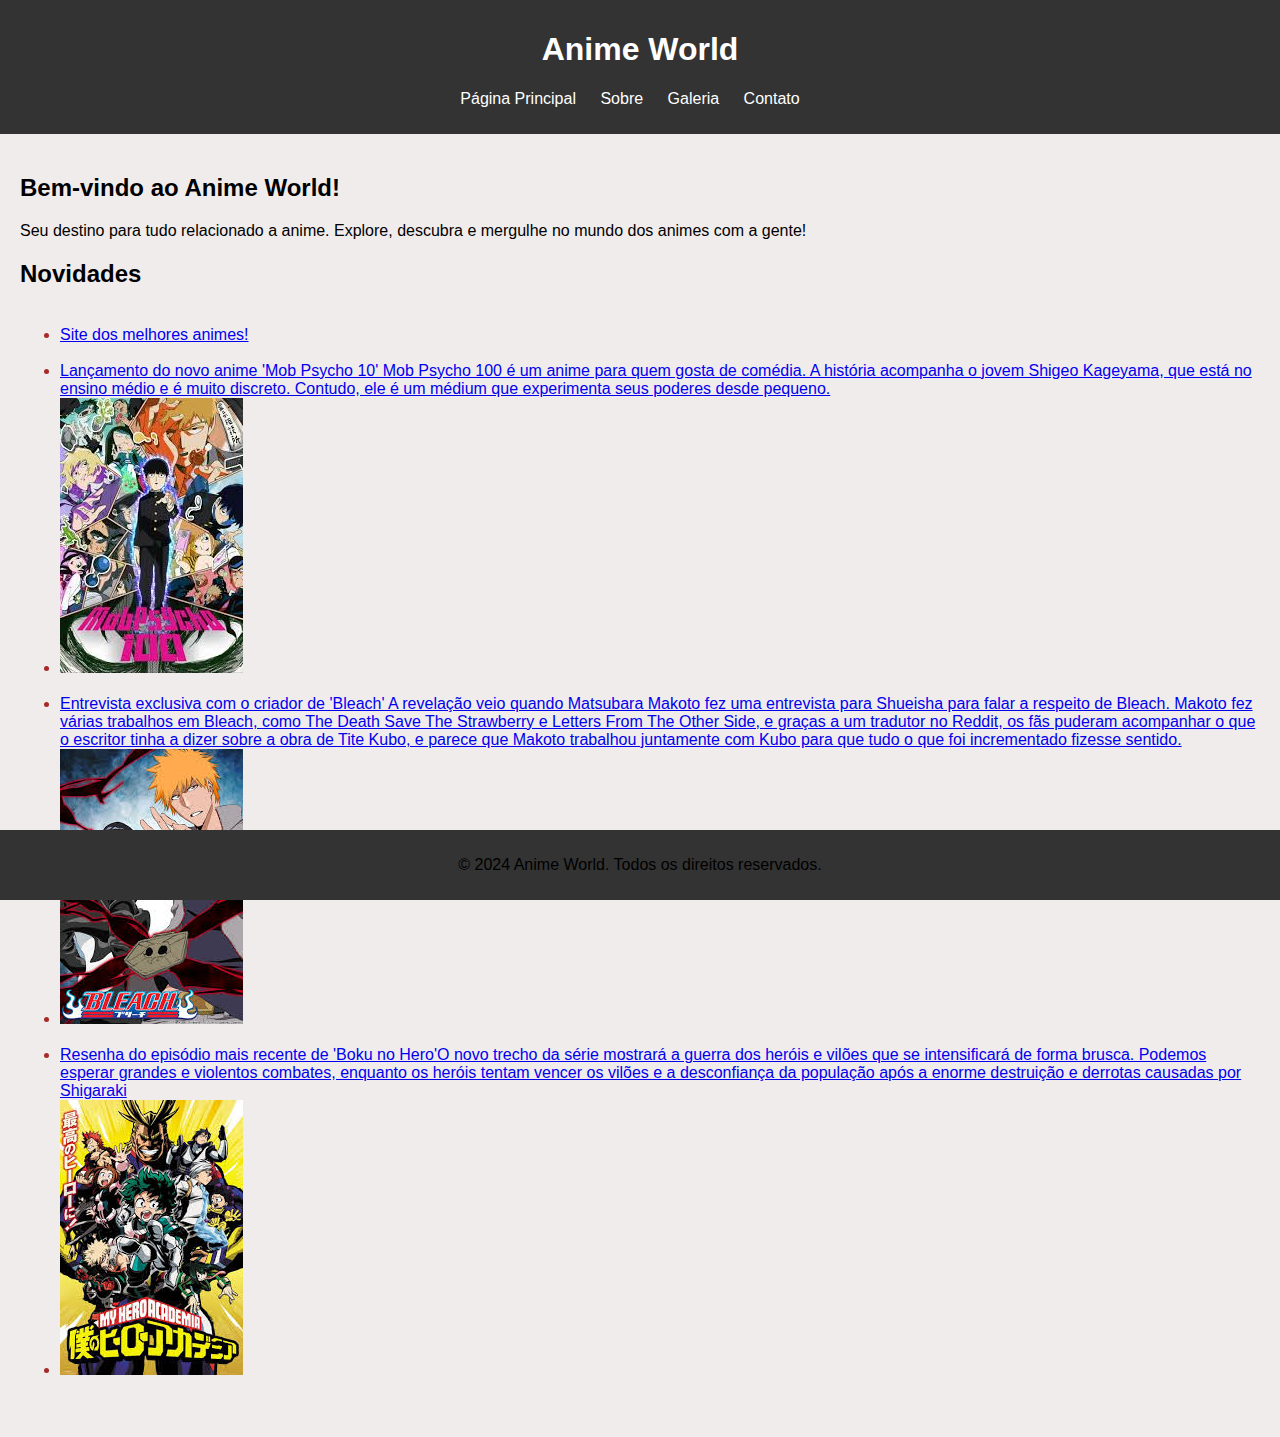
<file: index.html>
<!DOCTYPE html>
<html lang="pt-BR">
<head>
    <meta charset="UTF-8">
    <meta name="viewport" content="width=device-width, initial-scale=1.0">
    <title>Anime World - Página Principal</title>
    <link rel="stylesheet" href="styles.css">
</head>
<body>
    <header>
        <h1>Anime World</h1>
        <nav>
            <ul>
                <li><a href="index.html">Página Principal</a></li>
                <li><a href="sobre.html">Sobre</a></li>
                <li><a href="galeria.html">Galeria</a></li>
                <li><a href="contato.html">Contato</a></li>
            </ul>
        </nav>
    </header>
    <main>
        <section>
            <h2>Bem-vindo ao Anime World!</h2>
            <p>Seu destino para tudo relacionado a anime. Explore, descubra e mergulhe no mundo dos animes com a gente!</p>

        </section>
        <section>
            <h2>Novidades</h2>
            <ul>
                <br>

                <li><a href="https://www.crunchyroll.com/pt-br" target="_blank">Site dos melhores animes!</a></li>
                <br>

                <li><a href="#">Lançamento do novo anime 'Mob Psycho 10' Mob Psycho 100 é um anime para quem gosta de comédia. A história acompanha o jovem Shigeo Kageyama, que está no ensino médio e é muito discreto. Contudo, ele é um médium que experimenta seus poderes desde pequeno.</a></li>
                <li><img src="img/mob.html" alt="Imagem 1"></li>
                <br>

                <li><a href="#">Entrevista exclusiva com o criador de 'Bleach' A revelação veio quando Matsubara Makoto fez uma entrevista para Shueisha para falar a respeito de Bleach. Makoto fez várias trabalhos em Bleach, como The Death Save The Strawberry e Letters From The Other Side, e graças a um tradutor no Reddit, os fãs puderam acompanhar o que o escritor tinha a dizer sobre a obra de Tite Kubo, e parece que Makoto trabalhou juntamente com Kubo para que tudo o que foi incrementado fizesse sentido.</a></li>
                <li><img src="img/bleach.html" alt="Imagem 2"></li>
                <br>

                <li><a href="#">Resenha do episódio mais recente de 'Boku no Hero'O novo trecho da série mostrará a guerra dos heróis e vilões que se intensificará de forma brusca. Podemos esperar grandes e violentos combates, enquanto os heróis tentam vencer os vilões e a desconfiança da população após a enorme destruição e derrotas causadas por Shigaraki</a></li>
                <li><img src="img/boku.html" alt="Imagem 3"></li>
                <br>

            </ul>
        </section>
    </main>
    <footer>
        <p>&copy; 2024 Anime World. Todos os direitos reservados.</p>
    </footer>
</body>
</html>
</file>
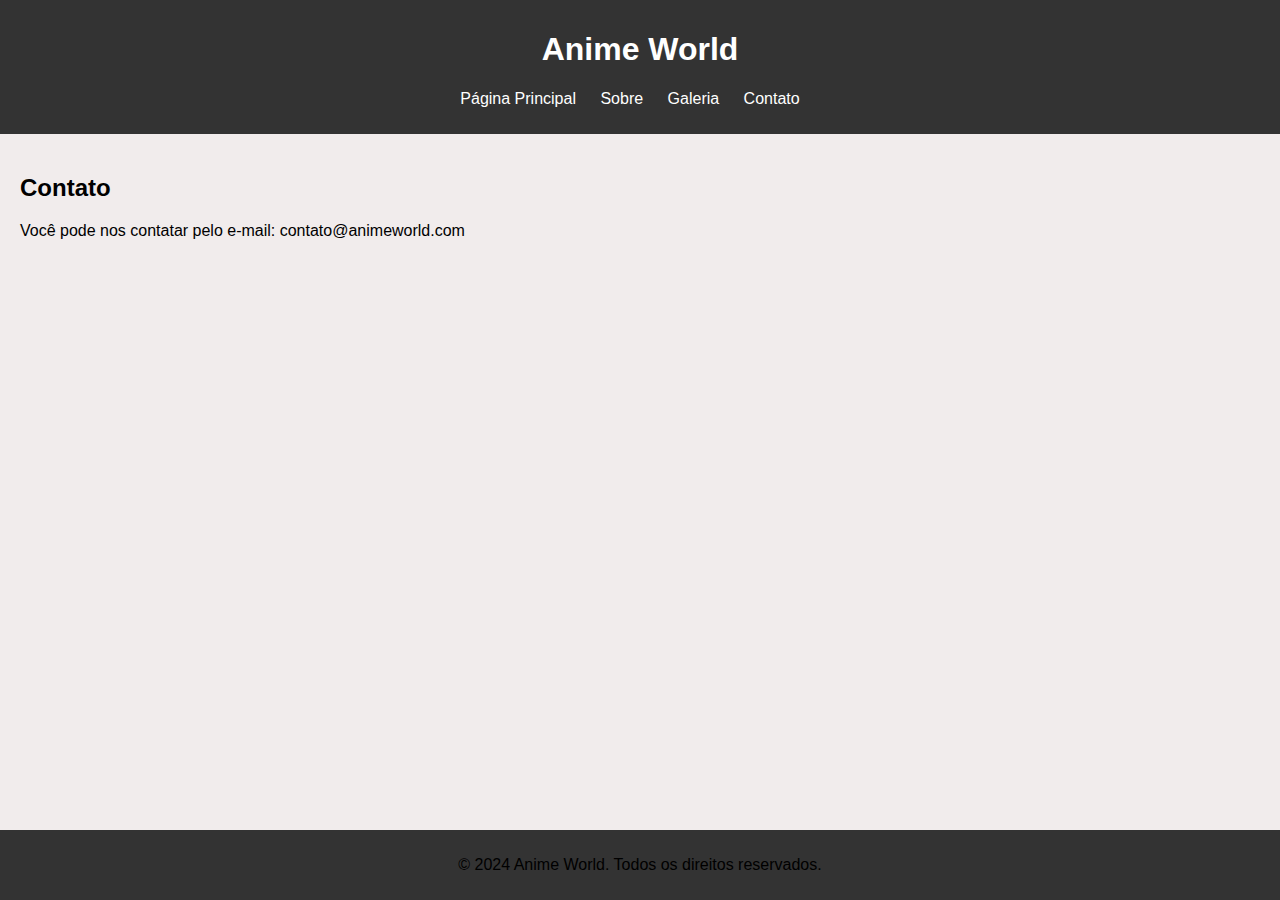
<file: contato.html>
<!DOCTYPE html>
<html lang="pt-BR">
<head>
    <meta charset="UTF-8">
    <meta name="viewport" content="width=device-width, initial-scale=1.0">
    <title>Contato - Anime World</title>
    <link rel="stylesheet" href="styles.css">
</head>
<body>
    <header>
        <h1>Anime World</h1>
        <nav>
            <ul>
                <li><a href="index.html">Página Principal</a></li>
                <li><a href="sobre.html">Sobre</a></li>
                <li><a href="galeria.html">Galeria</a></li>
                <li><a href="contato.html">Contato</a></li>
            </ul>
        </nav>
    </header>
    <main>
        <section>
            <h2>Contato</h2>
            <p>Você pode nos contatar pelo e-mail: contato@animeworld.com</p>
        </section>
    </main>
    <footer>
        <p>&copy; 2024 Anime World. Todos os direitos reservados.</p>
    </footer>
</body>
</html>
</file>
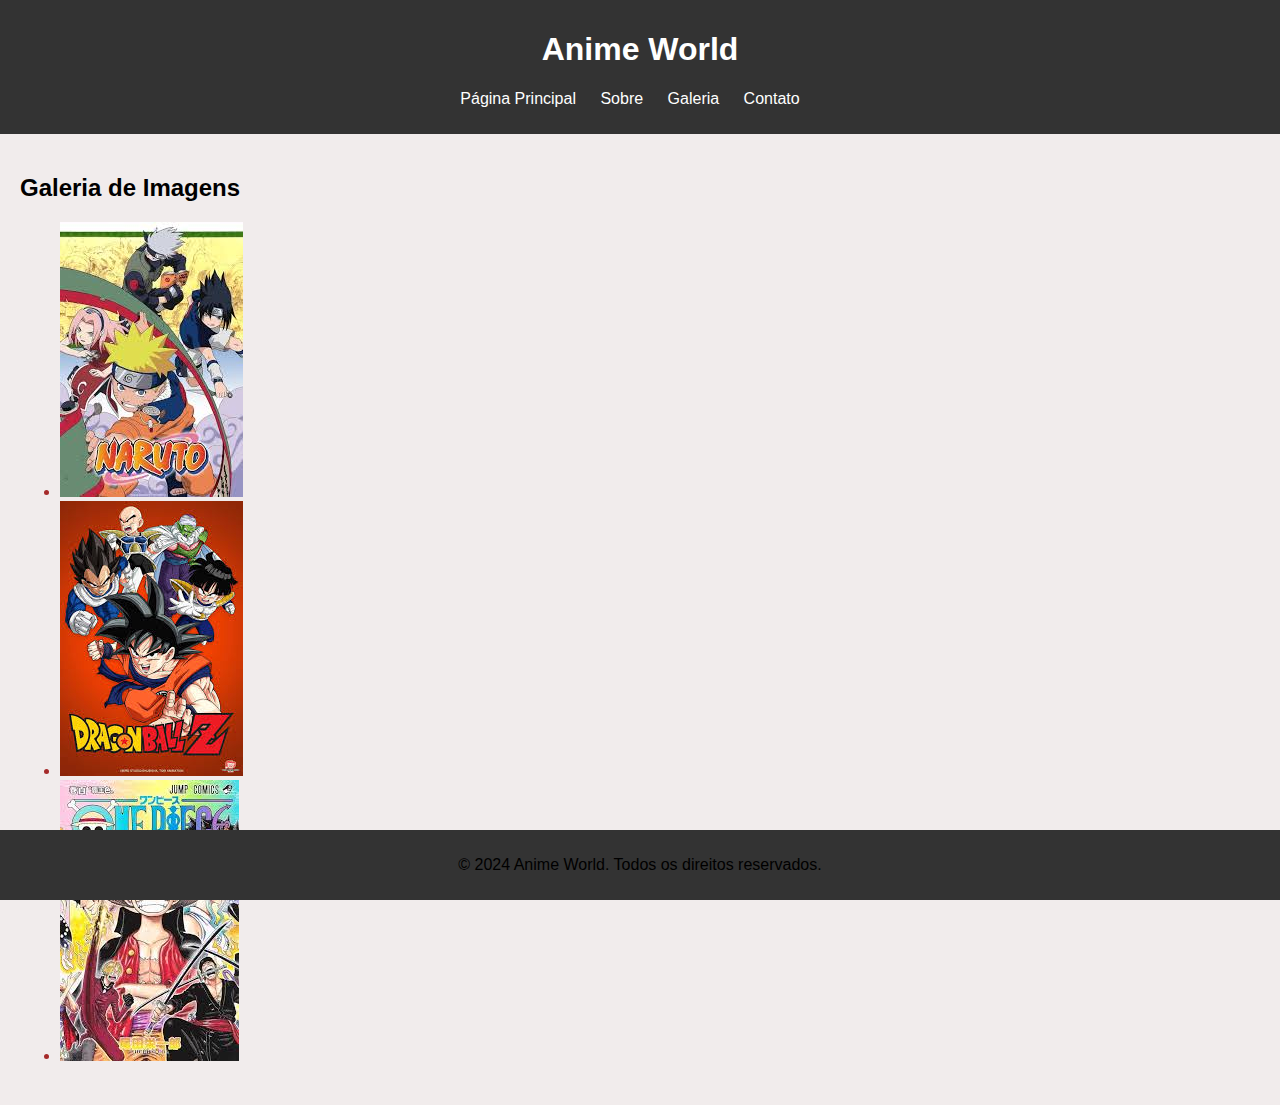
<file: galeria.html>
<!DOCTYPE html>
<html lang="pt-BR">
<head>
    <meta charset="UTF-8">
    <meta name="viewport" content="width=device-width, initial-scale=1.0">
    <title>Galeria - Anime World</title>
    <link rel="stylesheet" href="styles.css">
</head>
<body>
    <header>
        <h1>Anime World</h1>
        <nav>
            <ul>
                <li><a href="index.html">Página Principal</a></li>
                <li><a href="about.html">Sobre</a></li>
                <li><a href="galeria.html">Galeria</a></li>
                <li><a href="contato.html">Contato</a></li>
            </ul>
        </nav>
    </header>
    <main>
        <section>
            <h2>Galeria de Imagens</h2>
            <ul>
                <li><img src="img/naruto.html" alt="Imagem 1"></li>
                <li><img src="img/dragon.html" alt="Imagem 2"></li>
                <li><img src="img/one.html" alt="Imagem 3"></li>
            </ul>
        </section>
    </main>
    <footer>
        <p>&copy; 2024 Anime World. Todos os direitos reservados.</p>
    </footer>
</body>
</html>
</file>
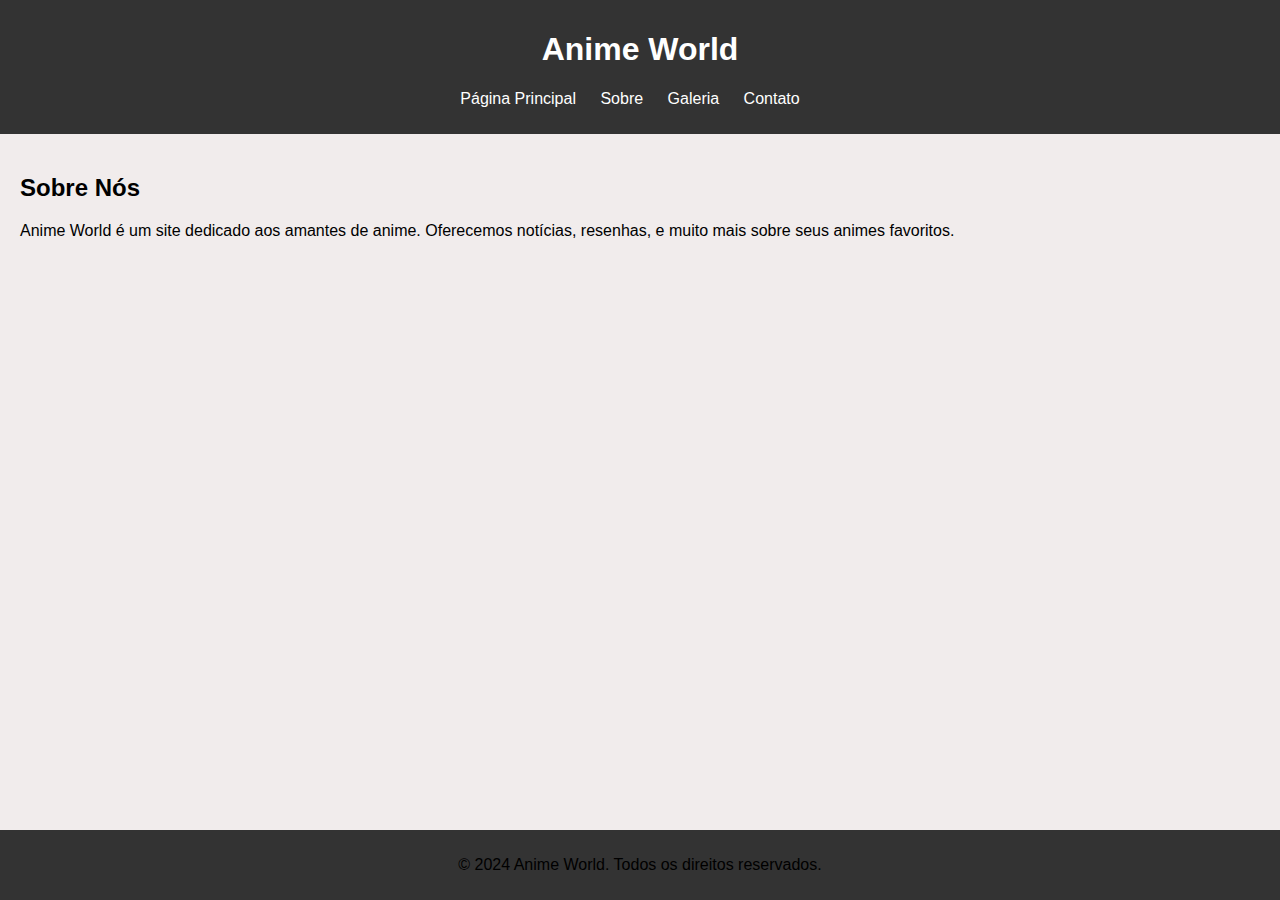
<file: sobre.html>
<!DOCTYPE html>
<html lang="pt-BR">
<head>
    <meta charset="UTF-8">
    <meta name="viewport" content="width=device-width, initial-scale=1.0">
    <title>Sobre - Anime World</title>
    <link rel="stylesheet" href="styles.css">
</head>
<body>
    <header>
        <h1>Anime World</h1>
        <nav>
            <ul>
                <li><a href="index.html">Página Principal</a></li>
                <li><a href="sobre.html">Sobre</a></li>
                <li><a href="galeria.html">Galeria</a></li>
                <li><a href="contato.html">Contato</a></li>
            </ul>
        </nav>
    </header>
    <main>
        <section>
            <h2>Sobre Nós</h2>
            <p>Anime World é um site dedicado aos amantes de anime. Oferecemos notícias, resenhas, e muito mais sobre seus animes favoritos.</p>
        </section>
    </main>
    <footer>
        <p>&copy; 2024 Anime World. Todos os direitos reservados.</p>
    </footer>
</body>
</html>
</file>
<file: styles.css>
body {
    font-family: Arial, sans-serif;
    margin: 0;
    padding: 0;
    background-color: #f1ecec;
}

header {
    background-color: #333;
    color: #fff;
    padding: 10px 0;
    text-align: center;
}

nav ul {
    list-style-type: none;
    padding: 0;
}

nav ul li {
    display: inline;
    margin-right: 20px;
}

nav ul li a {
    color: #fff;
    text-decoration: none;
}

main {
    padding: 20px;
}

section {
    margin-bottom: 20px;
}

footer {
    background-color: #333;
    color: #fff;
    text-align: center;
    padding: 10px 0;
    position: fixed;
    bottom: 0;
    width: 100%;
}

img {
    max-width: 100%;
    height: auto;
}

p {
    color: black;
}
 li{
    color: brown;
 }
</file>
